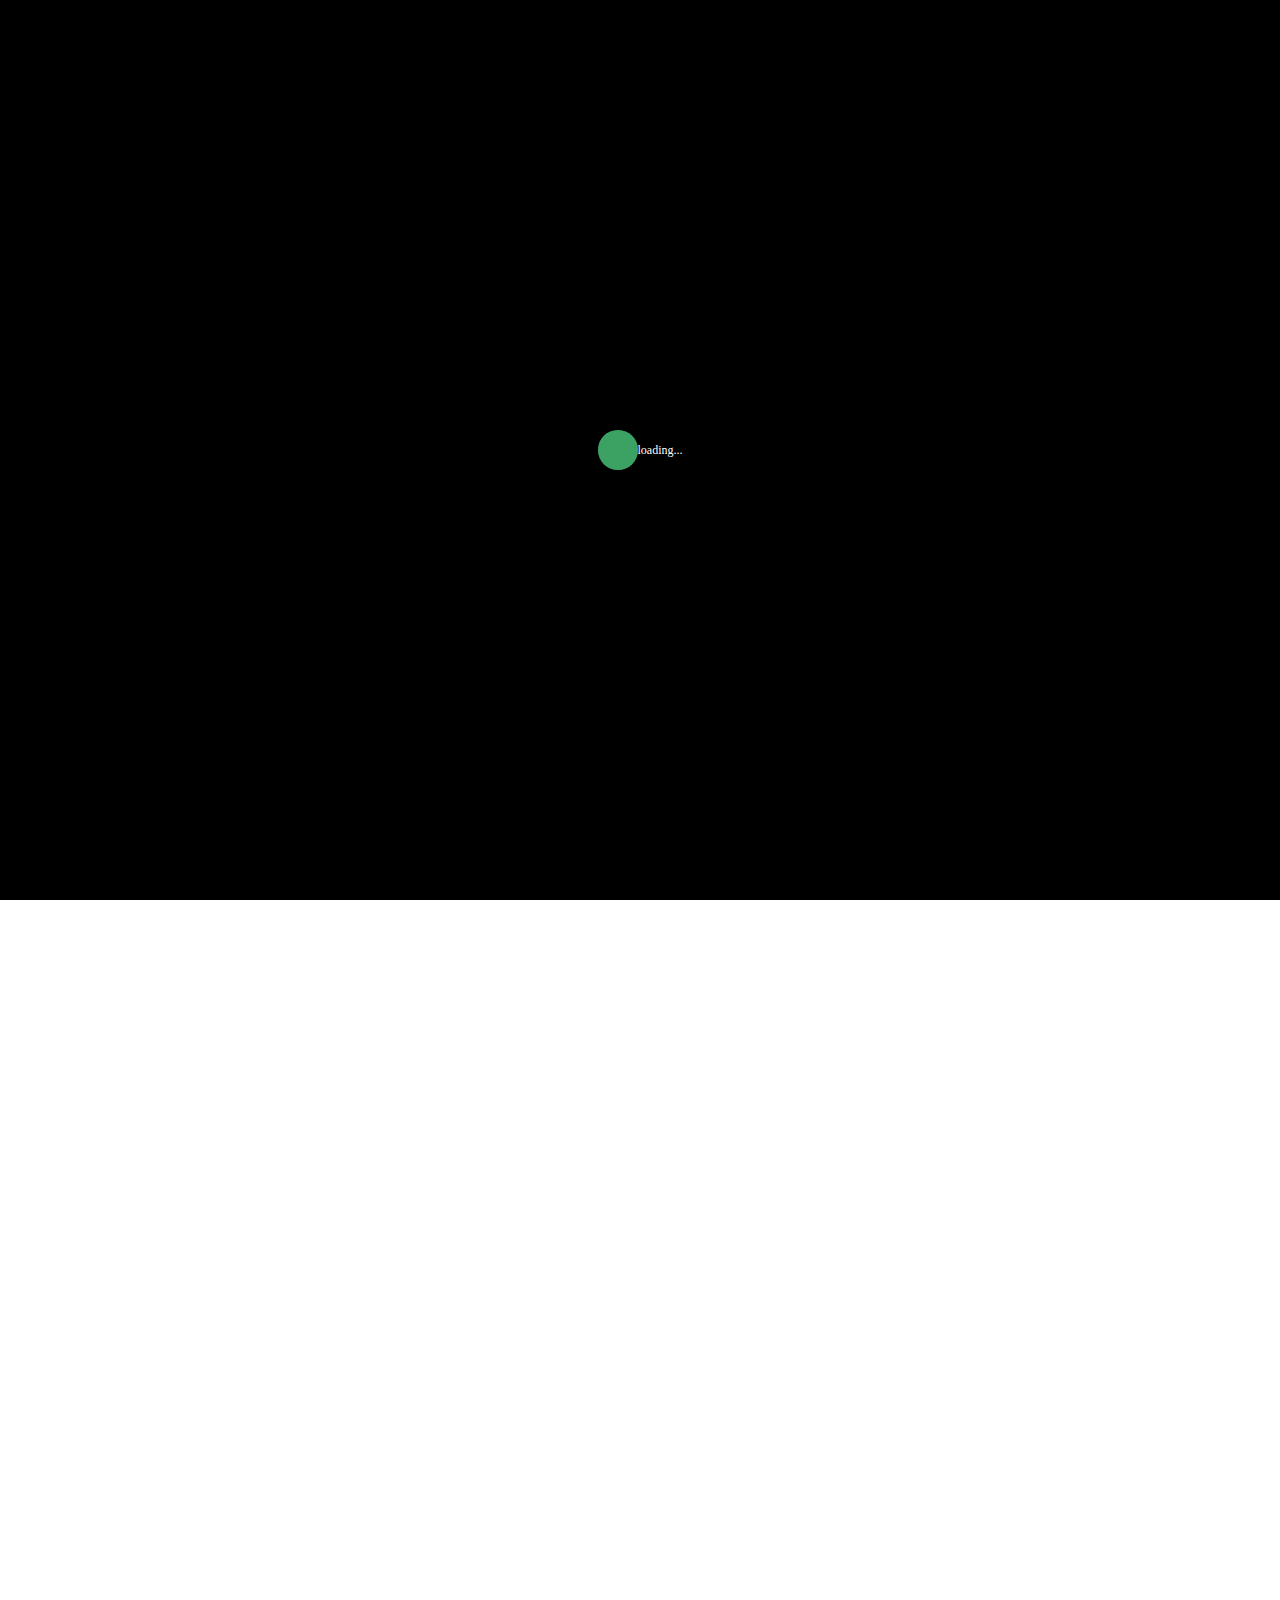
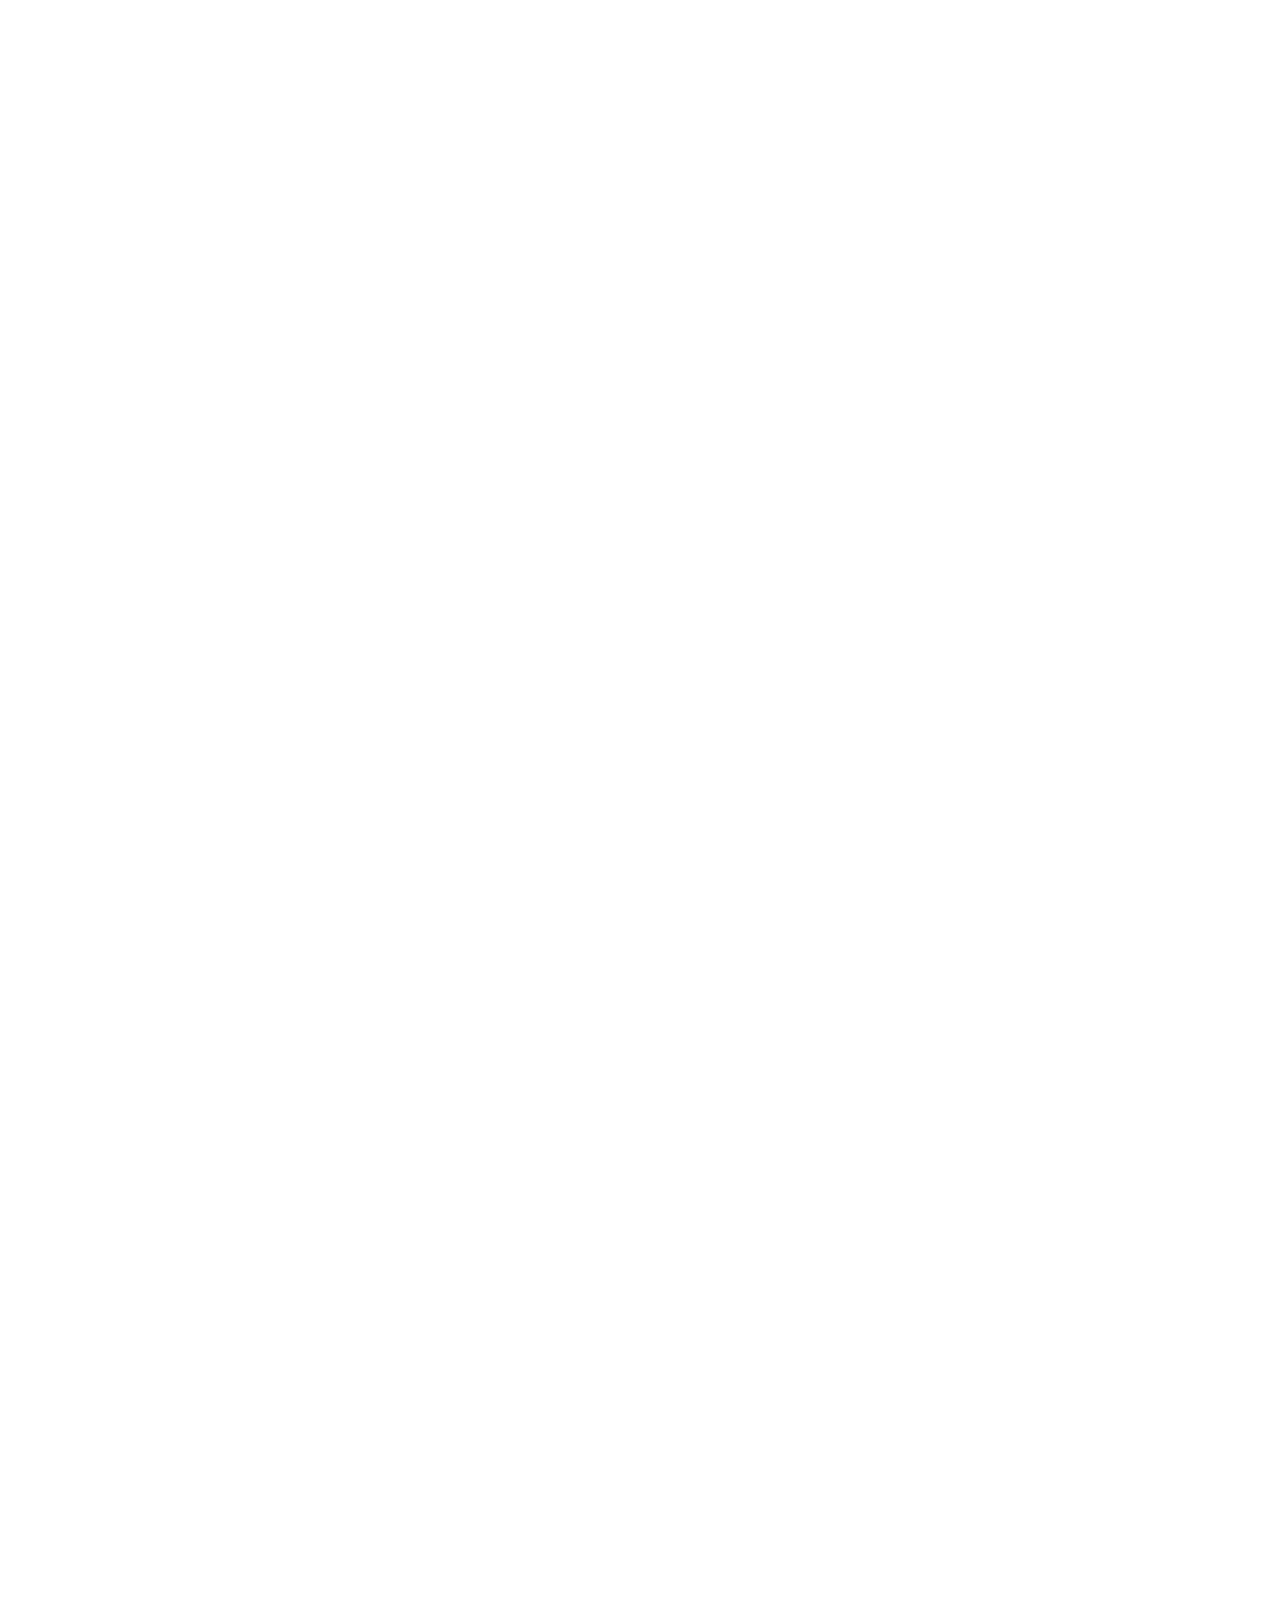
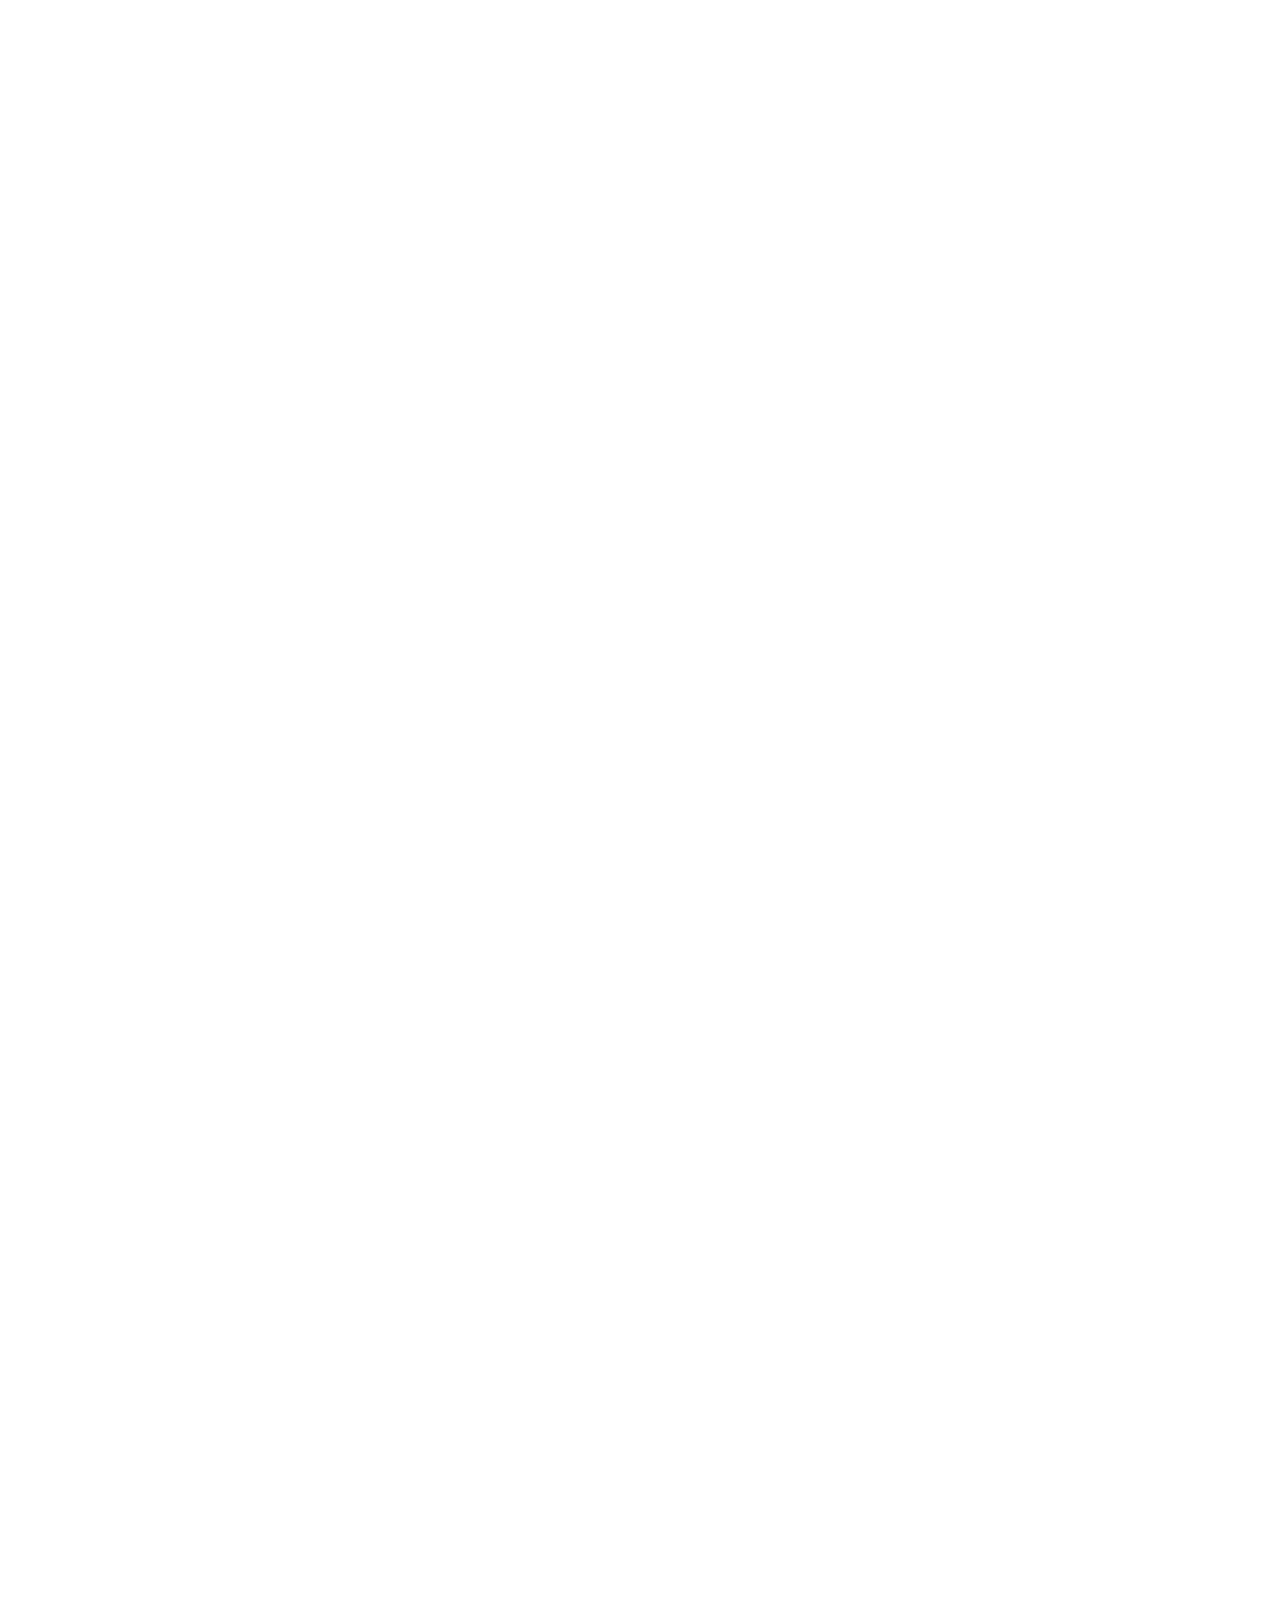
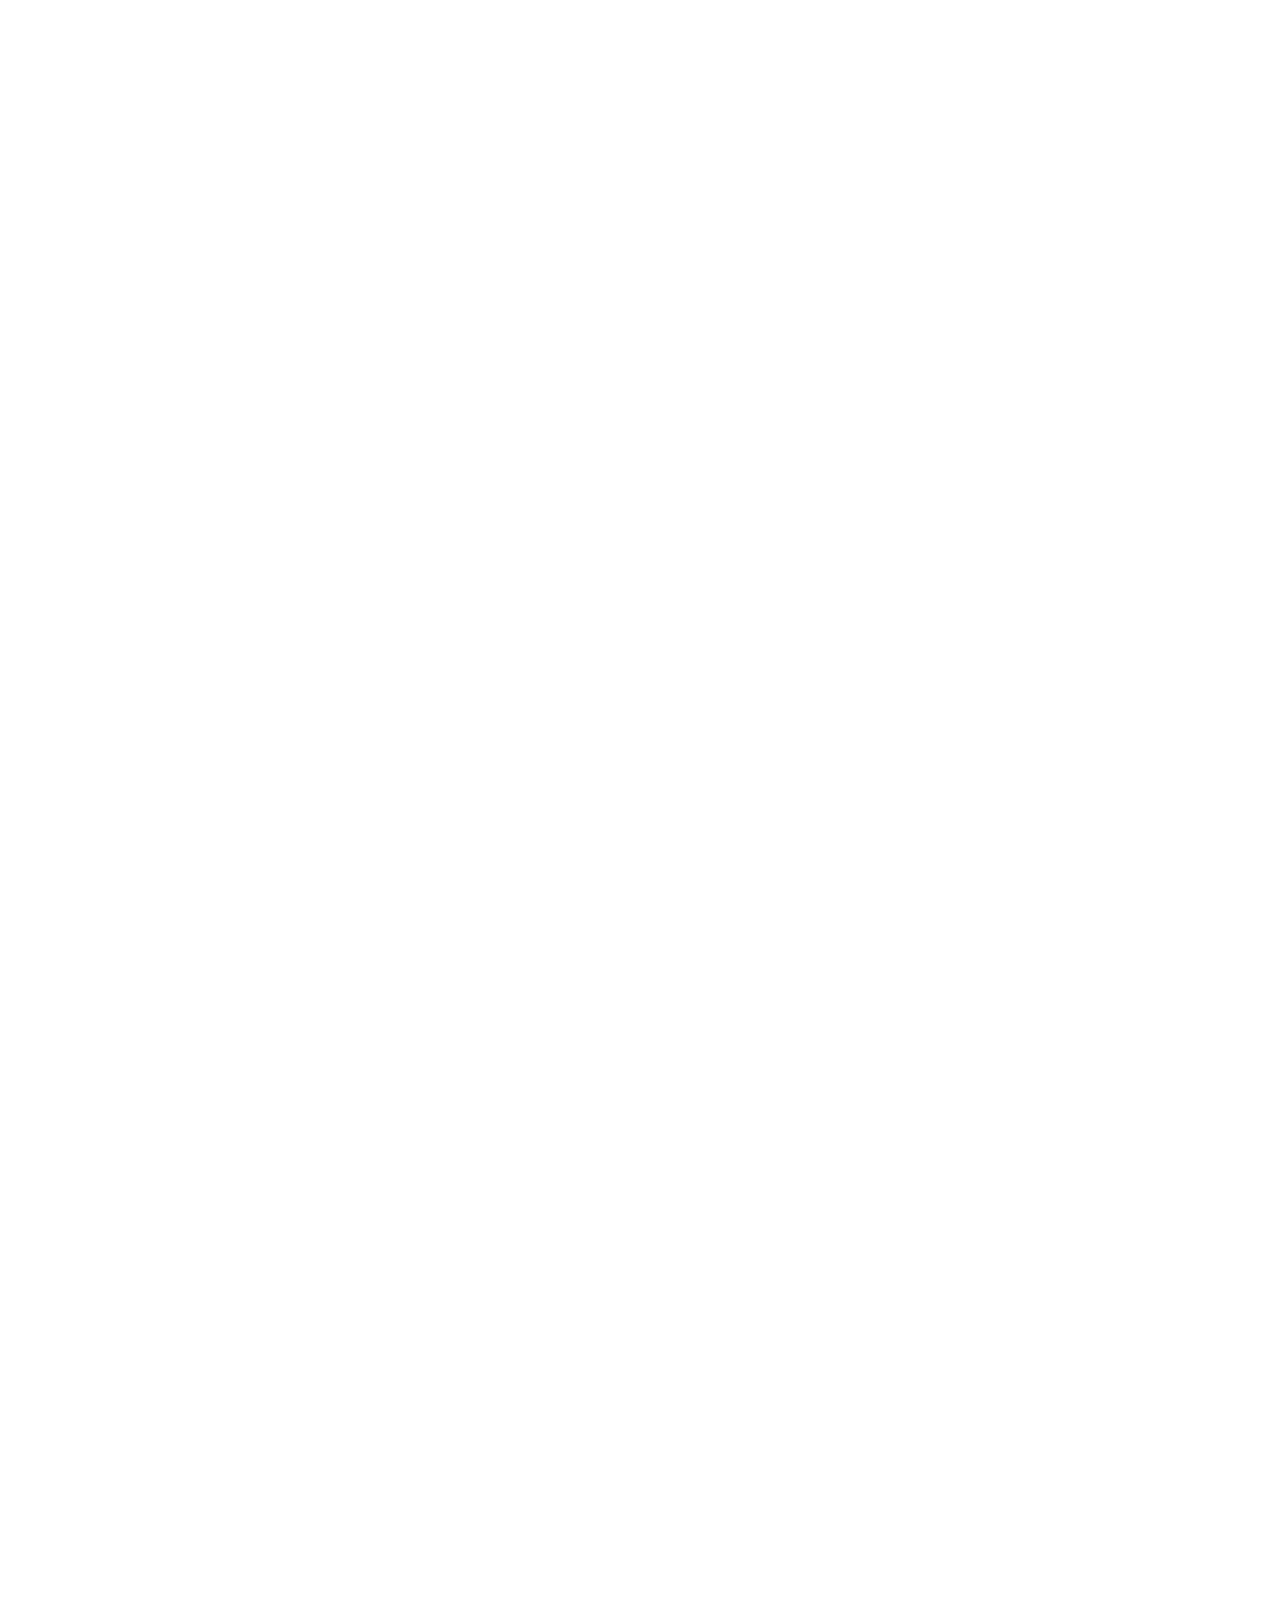
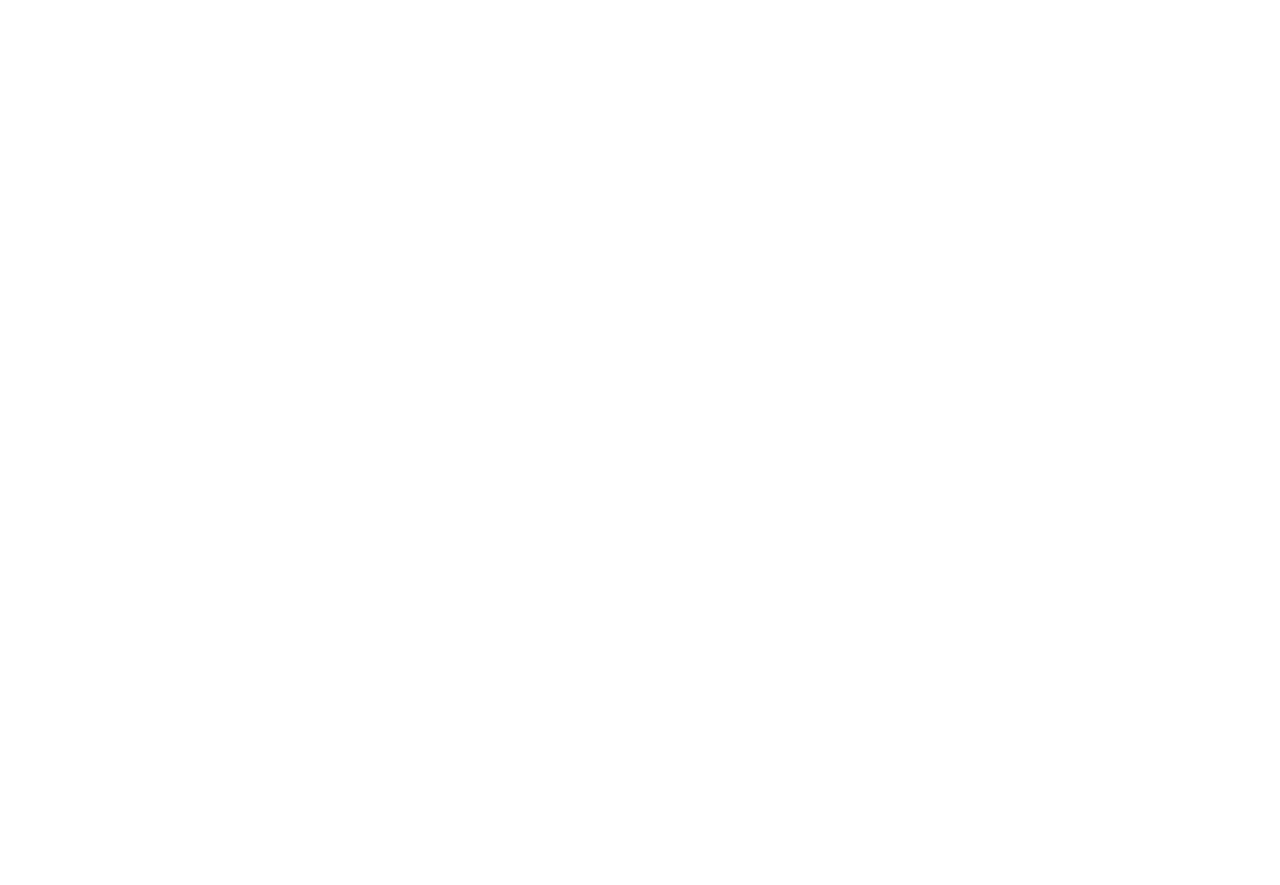
<file: m.html>
<!DOCTYPE html><html><head lang="en"><meta charset="UTF-8"><meta name="viewport" content="width=device-width,initial-scale=1,minimum-scale=1,maximum-scale=1"><meta name="keywords" content="长治本地计算机编程学习,长治IT培训,软件开发培训,php开发培训,前端开发培训,网站开发培训,APP开发培训,游戏开发培训,网站开发,APP开发,软件开发,前端开发"><meta name="description" content="高薪就业长治本地软件开发前端开发培训"><title>极客园IT学习中心--高薪就业长治本地全栈软件开发php开发前端开发培训</title><link rel="stylesheet" href="style/reset.min.css"><link rel="stylesheet" href="style/mobile.min.css"><link rel="stylesheet" href="style/jquery.fullpage.min.css"><link rel="stylesheet" href="style/animate.min.min.css"><link rel="stylesheet" href="style/swiper.min.min.css"><link rel="shortcut icon" href="images/favicon.ico"><script src="http://api.map.baidu.com/api?v=1.3"></script></head><body><div class="m-globalMask"><div class="sk-double-bounce"><div class="sk-child sk-double-bounce1"></div><div class="sk-child sk-double-bounce2"></div></div>loading...</div><div class="m-header"><div class="m-logo"><a href="#home"><h1>极客园IT学习中心</h1></a></div><a href="javascript:;" class="m-menu"><img src="images/m-menu.png" alt=""></a></div><div class="m-navMask"><ul class="m-menuSlide" id="menu"><li data-menuanchor="home" class="active"><a href="#home">首页</a></li><li data-menuanchor="overview"><a href="#overview">前端简介</a></li><li data-menuanchor="suit"><a href="#suit">适合对象</a></li><li data-menuanchor="career"><a href="#career">就业学员</a></li><li data-menuanchor="course"><a href="#course">课程体系</a></li><li data-menuanchor="actual"><a href="#actual">上课环境</a></li><li data-menuanchor="works"><a href="#works">学员作品</a></li><li data-menuanchor="contact"><a href="#contact">联系我们</a></li></ul></div><div id="mobile" class="mobile"><div class="section m-homePage active"><div id="particles" class="m-particles"></div><div class="m-intro"><h1 class="m-title">全栈软件工程师就业班</h1><p class="m-desc">还在为就业、加薪而烦恼吗?<br>打造服务器端+前端+移动端全能型开发人才<br>零学费，零基础，4个月成为全栈工程师</p><a href="#contact" class="m-start">开启高薪</a></div></div><div class="section m-overviewBg"><div class="m-box"><div class="m-boxName"><h2>什么是前端开发?</h2></div><p>Web大前端时代已然来临，PC和移动端一统天下</p><p>有一种职位，叫 前端工程师<br>它起源于Yahoo，成长于web2.0，兴于移动互联网<br>属于大前端的时代已经来临，你准备好了吗？<br>了解下大前端工程师都能做什么?</p><div class="m-trend"><ul><li><img data-src="images/html5.png" alt=""><p>HTML5</p></li><li><img data-src="images/web.png" alt=""><p>酷炫网页开发</p></li><li><img data-src="images/app.png" alt=""><p>跨平台移动APP</p></li><li><img data-src="images/wes.png" alt=""><p>微信小程序</p></li><li><img data-src="images/server.png" alt=""><p>Node.js服务器端开发</p></li><li><img data-src="images/gui.png" alt=""><p>应用程序界面</p></li><li><img data-src="images/game.png" alt=""><p>游戏开发</p></li><li><img data-src="images/bigData.png" alt=""><p>大数据可视化</p></li><li><img data-src="images/vr.png" alt=""><p>VR视图</p></li></ul></div></div></div><div class="section m-suitBg"><div class="m-box"><div class="m-boxName"><h2>全栈软件开发谁更适合学习?</h2></div><div class="m-suit"><ul><li class="suit_li_1"><img src="images/suit1.jpg" class="m-msgPic m-msgPic1" alt=""><div class="m-msgBox"><p>想拿高薪-如果你有一定的计算机基础，且高中以上学历，那学本课程拿高薪将会很轻松让你拥有一技之长，从此步步高薪。</p></div></li><li class="suit_li_2"><img src="images/suit2.jpg" class="m-msgPic m-msgPic2" alt=""><div class="m-msgBox"><p>想做前端开发-前端正盛，如果你以后想以后从事前端工作，学完本课程即可胜任，因为课程融合了前端班几乎全部精华。</p></div></li><li class="suit_li_3"><img src="images/suit3.jpg" class="m-msgPic m-msgPic1" alt=""><div class="m-msgBox"><p>对于厌倦了每天跑销售，靠业绩吃饭，或者在工厂上班，辛苦工资又低的同学来说，学习全栈开发是一次改变未来的机会。</p></div></li><li class="suit_li_4"><img src="images/suit4.jpg" class="m-msgPic m-msgPic2" alt=""><div class="m-msgBox"><p>毕业后想留在家乡-对于二三线城市的公司来讲，工作岗位不像一线城市一样细分明确，所以全栈工程师将会更加青睐，如果想在家乡谋职拿高薪，全栈无疑是最佳选择。</p></div></li></ul></div></div></div><div class="section m-careerBg"><div class="m-box"><div class="m-boxName"><h2>就业明星</h2></div><p>部分学员就业信息，真实可查</p><div class="m-career"><ul><li><img src="images/qsb.jpg" alt=""><p class="m-stuDesc">屈同学，初中学历，现入职甲骨文中国北京*文集团研发部，任职软件工程师，月薪七千五</p></li><li><p class="m-stuDesc">刘同学，大专学历，现入职深圳市华**盛科技有限公司，任职软件工程师，月薪税后一万一</p><img src="images/lxj2.jpg" alt=""></li></ul></div></div></div><div class="section m-courseBg"><div class="m-box"><div class="m-boxName"><h2>课程体系</h2></div><div class="m-course"><ul class="m-courseContent"><li class="course_li_1"><div class="courseFront"><p class="courseDesc">一、前端基础</p><ul class="courseItem"><li>HTML基础 HTML5</li><li>CSS基础 CSS3</li><li>页面布局</li><li>移动端布局</li><li>响应式布局 Bootstrap</li></ul></div></li><li class="course_li_2"><div class="courseFront"><p class="courseDesc">二、前端核心</p><ul class="courseItem"><li>JavaScript基础</li><li>DOM</li><li>BOM</li><li>事件、面向对象</li><li>Ajax、JQuery</li></ul></div></li><li class="course_li_3"><div class="courseFront"><p class="courseDesc">三、服务器端开发</p><ul class="courseItem"><li>php+MySQL</li><li>php框架thinkphp、yii2.0</li><li>Linux MySQL优化</li><li>大型网站优化Redis Memcached</li><li>Nodejs基础 Express框架</li></ul></div></li><li class="course_li_4"><div class="courseFront"><p class="courseDesc">四、前端工程化</p><ul class="courseItem"><li>包管理npm、yarn</li><li>构建工具gulp、webpack</li><li>CSS预处理LESS、SASS</li><li>ECMAScript6、Babel</li><li>版本控制工具git、GitHub</li></ul></div></li><li class="course_li_5"><div class="courseFront"><p class="courseDesc">五、MVVM框架、移动开发</p><ul class="courseItem"><li>集成开发环境PhpStorm、Atom</li><li>ReactJS</li><li>VueJs</li><li>微信开发</li><li>ReactNative</li></ul></div></li></ul><div class="chat_box"><a class="a_btn">实战项目贯穿始终</a></div></div></div></div><div class="section m-itemsBg"><div class="m-box"><div class="m-boxName"><h2>上课环境</h2></div><div class="m-items"><ul><li class="m-env-li1"><img src="images/room.jpg" alt=""></li><li><img src="images/stus.jpg" alt=""></li><li><img src="images/stu.jpg" alt=""></li><li><img src="images/sal.png" alt=""></li></ul></div></div></div><div class="section m-bgWork"><div class="m-box"><div class="m-boxName"><h2>学员作品</h2></div><div class="m-works"><div class="swiper-container"><div class="swiper-wrapper"><div class="swiper-slide"><img data-src="images/jdm.jpg" alt=""></div><div class="swiper-slide"><img data-src="images/nm.jpg" alt=""></div><div class="swiper-slide"><img data-src="images/tn.jpg" alt=""></div><div class="swiper-slide"><img data-src="images/tb.jpg" alt=""></div><div class="swiper-slide"><img data-src="images/ly.jpg" alt=""></div></div><div class="swiper-pagination"></div></div></div></div></div><div class="section m-contactBg"><div class="m-box"><div class="m-boxName"><h2>联系我们</h2></div><div class="m-contact"><iframe allowtransparency="true" style="width: 100%;height:33rem;border:none;overflow: auto" src="http://cn.mikecrm.com/t6sjQTq" frameborder="0"></iframe></div></div></div></div><script src="js/jquery.min.min.js"></script><script src="js/jquery.fullpage.min.js"></script><script src="js/jquery.easing.min.min.js"></script><script src="js/swiper.jquery.min.min.js"></script><script src="js/three.min.js"></script><script src="js/m-canvas.min.js"></script><script src="js/mobile.min.js"></script><script>$(".suit_li_4").hide();var swiper=new Swiper(".swiper-container",{pagination:".swiper-pagination",slidesPerView:"auto",paginationClickable:!0,spaceBetween:30,autoplay:1e3,loop:!0})</script></body></html>
</file>
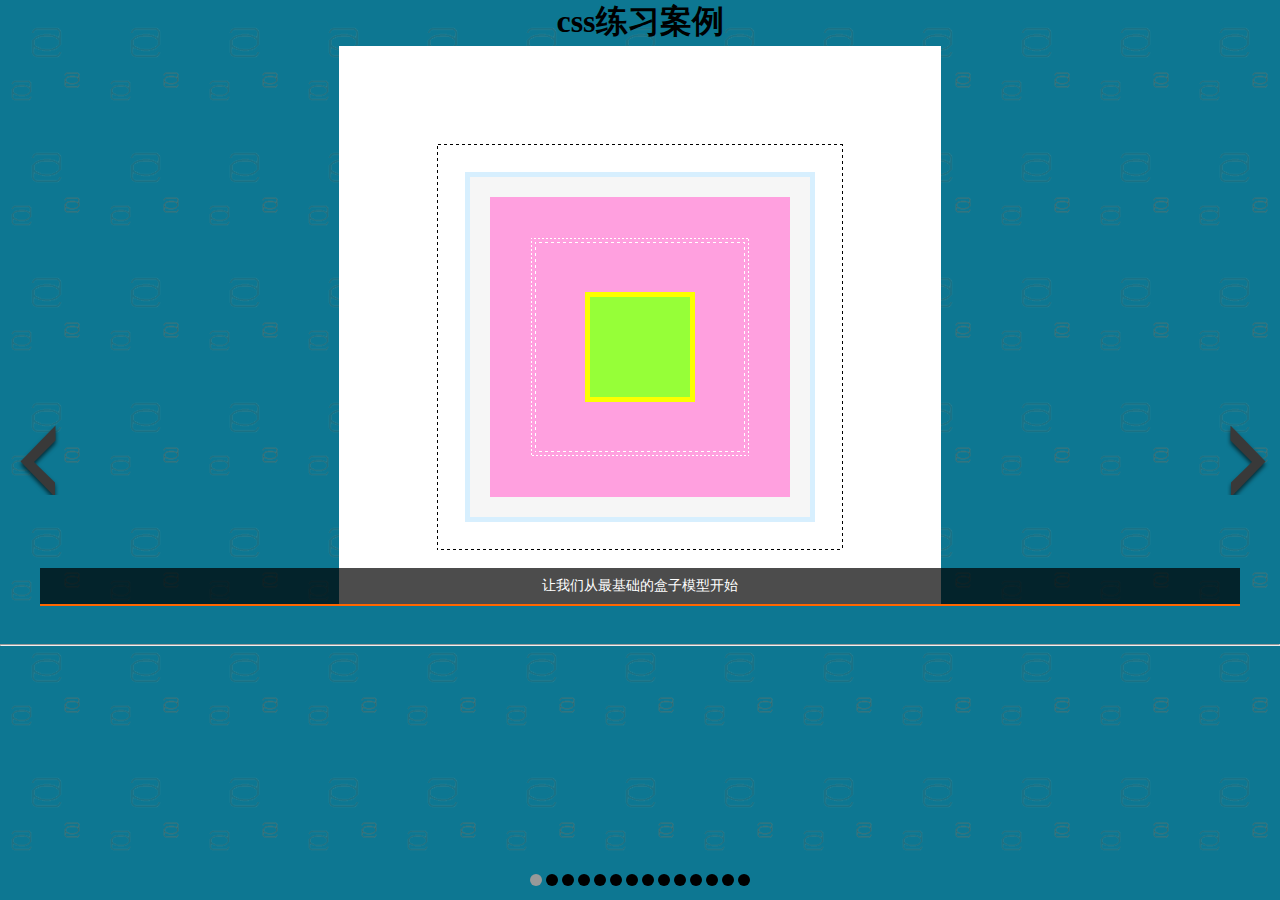
<file: case/case.html>
<!DOCTYPE html>
<html lang="en">
<head>
	<meta charset="UTF-8">
	<title>前端案例</title>
	<style>
		*{
			margin: 0;
			padding: 0;
		}
		body{
			background: url(images/bg.gif);
		}
		ul{
			list-style: none;
		}
		.c-title{
			text-align: center;
		}
		.c-practice,.js-practice{
			width: 1200px;
			margin:0 auto;
			position: relative;
			height: 600px;
		}
		.c-practice li,.js-practice li{
			position: relative;
			border-bottom: 2px solid #ff6600;
			width: 1200px;
			height: 560px;
			text-align:center;
			overflow: hidden;
			position: absolute;
			display: none;
		}
		.c-practice li img,.js-practice li img{
			margin-top: 2px;
		}
		.c-practice .c-info,.js-practice .c-info{
			position: absolute;
			bottom: 0;
			left: 0;
			width: 100%;
			font:14px/36px '微软雅黑';
			background-color: rgba(0,0,0,.7);
			color:#fff;
			text-align: center;
		}
		.pointer,.js-pointer{
			position: absolute;
			bottom: 10px;
			left:50%;
			transform:translate(-50%);
			cursor: pointer;
		}
		.pointer li,.js-pointer li{
			display: inline-block;
			font-size: 12px;
			width: 12px;
			height: 12px;
			border-radius: 50%;
			background-color: #000;
		}
		.pointer li:hover,.js-pointer li:hover{
			background-color: #ccc;
		}
		.btn{
			position: absolute;
			top:50%;
			width: 70px;
			height: 90px;
			z-index: 99;
			transform:translateY(-50%);
			cursor: pointer;
		}
		.prev{
			left: 0;
			background:url(images/prev.png);
		}
		.next{
			right: 0;
			background:url(images/next.png);
		}
		.c-practice .show,.js-practice .show{
			display:block;
		}
		.pointer .active,.js-pointer .active{
			background-color: #999;
		}
	</style>
</head>
<body>
<div class="cssTask">
	<h1 class="c-title">css练习案例</h1>
	<div id="prev" class="btn prev"></div>
	<div id="next" class="btn next"></div>
	<ul class="c-practice">
		<li class="show">
			<img src="images/1-1.gif" alt="">
			<p class="c-info">让我们从最基础的盒子模型开始</p>
		</li>
		<li>
			<img src="images/1-2.png" alt="">
			<p class="c-info">属性练习之-背景</p>
		</li>
		<li>
			<img src="images/1-3.png" alt="">
			<p class="c-info">第一个局部网页练习，基础属性的综合运用</p>
		</li>
		<li>
			<img src="images/2-1.png" alt="">
			<p class="c-info">标签嵌套规则、属性综合练习</p>
		</li>
		<li>
			<img src="images/2-2.png" alt="">
			<p class="c-info">标签嵌套规则、属性综合练习</p>
		</li>
		<li>
			<img src="images/2-3.png" alt="">
			<p class="c-info">标签嵌套规则、属性综合练习</p>
		</li>
		<li>
			<img src="images/3-1.png" alt="">
			<p class="c-info">浮动</p>
		</li>
		<li>
			<img src="images/3-2.png" alt="">
			<p class="c-info">浮动</p>
		</li>
		<li>
			<img src="images/3-3.png" alt="">
			<p class="c-info">定位</p>
		</li>
		<li>
			<img src="images/4-1.png" alt="">
			<p class="c-info">表格</p>
		</li>
		<li>
			<img src="images/4-2.png" alt="">
			<p class="c-info">表单</p>
		</li>
		<li>
			<img src="images/5-1.gif" alt="">
			<p class="c-info">变形和动画</p>
		</li>
		<li>
			<img src="images/5-2.gif" alt="">
			<p class="c-info">变形和动画</p>
		</li>
		<li>
			<img src="images/5-3.png"  width="1000" alt="">
			<p class="c-info">整站开发</p>
		</li>
	</ul>
	<ol class="pointer">
		<li class="active"></li>
		<li></li>
		<li></li>
		<li></li>
		<li></li>
		<li></li>
		<li></li>
		<li></li>
		<li></li>
		<li></li>
		<li></li>
		<li></li>
		<li></li>
		<li></li>
	</ol>
</div>
	<hr>
<!-- <div class="jsTask">
	<h1 class="c-title">原生javascript练习案例</h1>
	<ul class="js-practice">
		<li class="show">
			<img src="images/1-1.gif" alt="">
			<p class="c-info">让我们从最基础的盒子模型开始</p>
		</li>
		<li>
			<img src="images/1-2.png" alt="">
			<p class="c-info">属性练习之-背景</p>
		</li>
		<li>
			<img src="images/1-3.png" alt="">
			<p class="c-info">第一个局部网页练习，基础属性的综合运用</p>
		</li>
		<li>
			<img src="images/2-1.png" alt="">
			<p class="c-info">标签嵌套规则、属性综合练习</p>
		</li>
		<li>
			<img src="images/2-2.png" alt="">
			<p class="c-info">标签嵌套规则、属性综合练习</p>
		</li>
		<li>
			<img src="images/2-3.png" alt="">
			<p class="c-info">标签嵌套规则、属性综合练习</p>
		</li>
		<li>
			<img src="images/3-1.png" alt="">
			<p class="c-info">浮动</p>
		</li>
		<li>
			<img src="images/3-2.png" alt="">
			<p class="c-info">浮动</p>
		</li>
		<li>
			<img src="images/3-3.png" alt="">
			<p class="c-info">定位</p>
		</li>
		<li>
			<img src="images/4-1.png" alt="">
			<p class="c-info">表格</p>
		</li>
		<li>
			<img src="images/4-2.png" alt="">
			<p class="c-info">表单</p>
		</li>
		<li>
			<img src="images/5-1.gif" alt="">
			<p class="c-info">变形和动画</p>
		</li>
		<li>
			<img src="images/5-2.gif" alt="">
			<p class="c-info">变形和动画</p>
		</li>
		<li>
			<img src="images/5-3.png"  width="1000" alt="">
			<p class="c-info">整站开发</p>
		</li>
	</ul>
	<ol class="js-pointer">
		<li class="active"></li>
		<li></li>
		<li></li>
		<li></li>
		<li></li>
		<li></li>
		<li></li>
		<li></li>
		<li></li>
		<li></li>
		<li></li>
		<li></li>
		<li></li>
		<li></li>
	</ol>
</div> --> 
	<script src="js/jquery.min.js"></script>
	<script>
		var n = 0;
		var t;

		t = setInterval(autoPlay,3000);
		//点击圆点控制轮播
		$(".pointer li").click(function(event) {
			clearInterval(t);
			$(this).addClass('active').siblings().removeClass('active');
			$(".c-practice li").eq($(this).index()).addClass('show').siblings().removeClass('show');
			//记住当前点击到哪张
			n = $(this).index();
		});
		//点击左右控制
		
		$("#prev").click(function(event) {
			clearInterval(t);
			n--;
			if(n<0){
				n=13;
			}
			move(n);
		});
		$("#next").click(function(event) {
			clearInterval(t);
			n++;
			if(n > 13){
				n = 0;
			}
			move(n);
		});
		//自动播放
		function autoPlay(){
			n++;
			if(n > 13){
				n = 0;
			}
			move(n);
		}

		function move(n){
			$(".pointer li").eq(n).addClass('active').siblings().removeClass('active');
			$(".c-practice li").eq(n).addClass('show').siblings().removeClass('show');
		}
	</script>
</body>
</html>
</file>
<file: style/mobile.min.css>
.m-globalMask,body{width:100%;height:100%}html{font-size:12px}body{overflow:hidden!important}.kf_qycn_com_cckf_dock_bt{background-color:rgba(0, 0, 0, .85)!important;}.m-homePage{background-color:rgba(0,0,0,.7)}.m-overviewBg{background-color:#ccc}.m-suitBg{background-color:#ccc}.m-careerBg{background-color:#ccc}.m-courseBg{background-color:#ccc}.m-itemsBg{background-color:#ccc}.m-bgWork{background-color:#ccc}.m-contactBg{background-color:#ccc}.m-globalMask{position:fixed;top:0;left:0;background-color:rgba(0,0,0,1);z-index:99999999999999;display:-ms-flexbox;display:flex;-ms-flex-pack:center;justify-content:center;-ms-flex-align:center;align-items:center;color:#fff}.sk-double-bounce{width:40px;height:40px;position:relative}.sk-double-bounce .sk-child{width:100%;height:100%;border-radius:50%;background-color:#47C178;opacity:.6;position:absolute;top:0;left:0;animation:sk-doubleBounce 2s infinite ease-in-out}.sk-double-bounce .sk-double-bounce2{animation-delay:-1s}@keyframes sk-doubleBounce{0%,100%{transform:scale(0)}50%{transform:scale(1)}}.m-header{width:100%;height:50px;background:#393939;position:fixed;z-index:5;display:-ms-flexbox;display:flex;-ms-flex-pack:justify;justify-content:space-between;-ms-flex-align:center;align-items:center}.m-intro,.m-menuSlide,.m-navMask{position:absolute}.m-logo{margin-left:20px}.m-logo a{font-size:28px;color:#fff}.m-menu{margin-right:20px}.m-navMask{z-index:999;width:100%;height:100%;top:0;left:0;background-color:rgba(0,0,0,.7);display:none}.m-menuSlide{width:50%;height:80%;background-color:#393939;right:0;top:0;display:-ms-flexbox;display:flex;-ms-flex-flow:column;flex-flow:column;-ms-flex-pack:distribute;justify-content:space-around}.m-menuSlide li{height:5rem;font-size:18px;display:-ms-flexbox;display:flex;-ms-flex-pack:center;justify-content:center;-ms-flex-align:center;align-items:center;border:1px solid #ccc;border-right:none;border-left:none;margin-top:-1px;text-align:center;line-height:5rem}.m-menuSlide li a{display:block;width:100%;height:100%;color:#fff}.m-menuSlide li:first-child{border-top:none}.m-menuSlide li:last-child{border-bottom:none}.mobile{margin-top:50px;margin-bottom:40px}.m-box{width:100%;margin:0 auto;text-align:center;color:#000}.m-intro,.m-start,.m-title{color:#fff;text-align:center}.m-boxName{margin-top:5px;font-size:2rem}.m-particles{width:100%;height:100%;background-color:#000}.m-intro{width:100%;top:8rem}.m-title{font-size:3rem;font-weight:700}.m-title::after{content:'';width:6.66rem;display:block;background:#fff;height:.83rem;margin:2.5rem auto;line-height:1.1}.m-desc{font-size:1.5rem;font-weight:500}.m-start{border:1px solid #fff;background-color:rgba(155,163,175,0);padding:6px 22px;font-size:16px;border-radius:4px;display:inline-block;margin-bottom:0;font-weight:400;vertical-align:middle;-ms-touch-action:manipulation;touch-action:manipulation;cursor:pointer;white-space:nowrap;margin-top:2.5rem}.m-trend ul{display:-ms-flexbox;display:flex;-ms-flex-pack:distribute;justify-content:space-around;-ms-flex-wrap:wrap;flex-wrap:wrap;-ms-flex-align:center;align-items:center;margin-top:1rem}.m-career ul,.m-suit ul li{display:-ms-flexbox;color:#fff}.m-trend ul li{width:30%;height:8rem}.m-trend ul li img{width:2.5rem}.m-trend ul li p{color:#000}.m-suit ul{padding:0 .4rem;width:100%;height:30rem;position:relative}.m-suit ul li{display:flex;-ms-flex-align:center;align-items:center;position:relative;width:80%}.m-suit ul li:nth-child(1){position:absolute;left:.4rem;top:2rem}.m-suit ul li:nth-child(2){position:absolute;right:1.1rem;top:9rem}.m-suit ul li:nth-child(3){position:absolute;left:.4rem;top:16rem}.m-suit ul li:nth-child(4){position:absolute;right:1.1rem;top:23rem}.m-suit ul li .m-msgBox{width:90%;background-color:green;border-radius:6px;position:relative}.m-suit ul li:nth-child(even) .m-msgBox::after,.m-suit ul li:nth-child(odd) .m-msgBox::after{content:'';width:0;height:0;border-width:10px;border-style:solid;top:16px}.m-suit ul li:nth-child(odd) .m-msgBox{margin-left:5rem}.m-suit ul li:nth-child(even) .m-msgBox{margin-right:5rem}.m-suit ul li:nth-child(odd) .m-msgBox::after{border-color:transparent green transparent transparent;position:absolute;left:-20px}.m-suit ul li:nth-child(even) .m-msgBox::after{border-color:transparent transparent transparent green;position:absolute;right:-20px}.m-msgPic{width:4rem;height:4rem;border-radius:50%;position:absolute}.m-msgPic2{right:0}.m-career ul{width:96%;height:30rem;display:flex;margin:1rem auto;-ms-flex-flow:column;flex-flow:column;-ms-flex-pack:distribute;justify-content:space-around}.m-career ul li{display:-ms-flexbox;display:flex;-ms-flex-flow:row;flex-flow:row;-ms-flex-pack:center;justify-content:center}.m-career ul li img{width:50%}.m-career ul li p{width:50%;display:-ms-flexbox;display:flex;-ms-flex-pack:center;justify-content:center;-ms-flex-align:center;align-items:center;background-color:rgba(0,0,0,.7)}.m-courseContent{display:-ms-flexbox;display:flex;-ms-flex-pack:distribute;justify-content:space-around;-ms-flex-wrap:wrap;flex-wrap:wrap}.m-courseContent>li{background-color:#fff;border-radius:6px;margin-bottom:.8rem}.courseDesc{font-size:1.2em;color:#fff;font-weight:700;height:2.6em;background:-webkit-linear-gradient(top,#475975,#364761);line-height:2.6em}.courseItem li{font-weight:700;color:#364762;line-height:1.5rem}.chat_box{display:none}.a_btn{width:260px;height:2rem;line-height:2rem;text-align:center;display:block;margin:1rem auto 0;background:#E1FF00;border-radius:50px;font-size:1.5rem;color:#393939;font-weight:700;overflow:hidden;transition:color .3s;z-index:1}.m-items ul{padding:1rem;display:-ms-flexbox;display:flex;-ms-flex-flow:row;flex-flow:row;-ms-flex-wrap:wrap;flex-wrap:wrap;-ms-flex-pack:distribute;justify-content:space-around;-ms-flex-align:center;align-items:center}.m-items ul li{width:40%;background-color:#fff;padding:1rem}.m-items ul li img,.m-works{width:100%}.m-items ul li:first-child{transform:rotate(15deg)}.m-items ul li:nth-child(2){transform:rotate(-30deg)}.m-items ul li:nth-child(3){transform:rotate(-32deg)}.m-items ul li:last-child{transform:rotate(-8deg)}.m-works{height:32rem}.m-works img{width:80%}.swiper-container{width:100%;height:100%}
</file>
